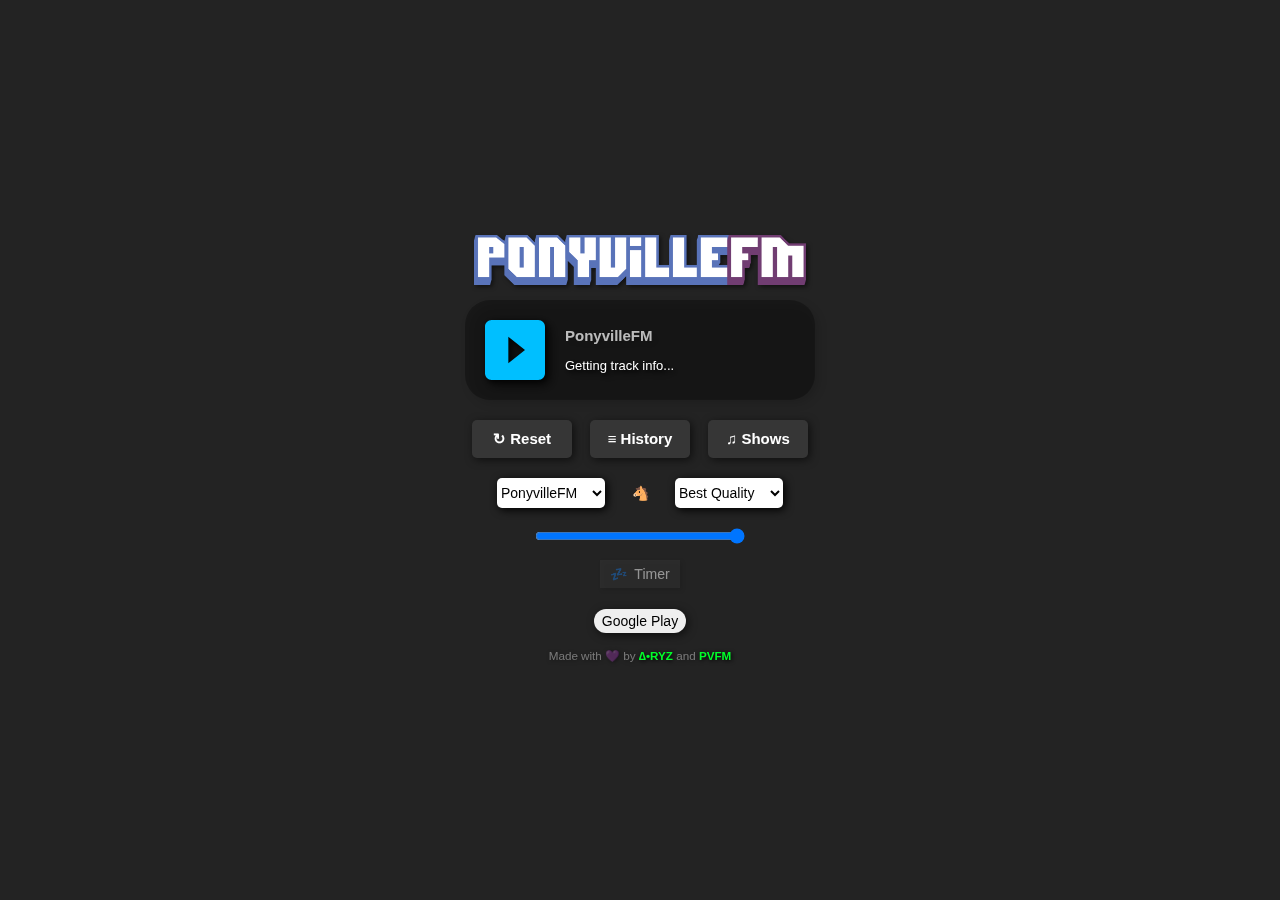
<file: index.html>
<head>
    <meta charset="UTF-8">
    <meta name="viewport" content="width=device-width, initial-scale=1.0, user-scalable=no">
    <title>PonyvilleFM</title>

    <!-- we use MUI for its modal -->
    <link href="./mui.min.css" rel="stylesheet" type="text/css" />
    <script src="./mui.min.js"></script>

    <link rel="stylesheet" href="styles.css">
    <link rel="manifest" href="/manifest.json">
    <link rel="icon" href="./favicon.ico">

    <link rel="preload" as="image" href="./pvfm1_small.png">
    <link rel="preload" as="image" href="./pvfm2_small.png">
    <link rel="preload" as="image" href="./pvfm3_small.png">
    <link rel="preload" as="image" href="./lunaradio_small.png">

    <!-- Theme colors  -->
    <meta name="apple-mobile-web-app-status-bar-style" content="#232323">
    <meta name="theme-color" content="#232323" />

    <script>
        if ('serviceWorker' in navigator) {
            window.addEventListener('load', () => {
                navigator.serviceWorker.register('/service-worker.js').then((registration) => {
                    console.log('Service Worker registered with scope:', registration.scope);
                }).catch((error) => {
                    console.error('Service Worker registration failed:', error);
                });
            });
        }
    </script>

    <!-- Prevent caching -->
    <meta http-equiv="Cache-Control" content="no-cache, no-store, must-revalidate">
    <meta http-equiv="Pragma" content="no-cache">
    <meta http-equiv="Expires" content="0">

    <!-- Open Graph meta tags -->
    <meta property="og:title" content="PVFM Web Player">
    <meta property="og:description" content="PonyvilleFM Mobile-Friendly Web Player
        
Installable as a PWA and from Google Play">
    <meta property="og:image" content="https://pvfm.deltaryz.com/transparent_icon.png">
    <meta property="og:url" content="https://pvfm.deltaryz.com/">
    <meta property="og:type" content="website">

    <!-- Twitter Card meta tags -->
    <meta name="twitter:title" content="PVFM Web Player">
    <meta name="twitter:description">
    <meta property="og:description" content="PonyvilleFM Mobile-Friendly Web Player
        
Installable as a PWA and from Google Play">
    <meta name="twitter:image" content="https://pvfm.deltaryz.com/transparent_icon.png">
    <meta name="twitter:url" content="https://pvfm.deltaryz.com/">

</head>

<body>

    <div class="outer">
        <div class="middle">
            <div class="inner">

                <a href="https://ponyvillefm.com/" target="_blank" rel="noopener">
                    <img src="./pvfmlogo.png" style=" max-height:50px;" />
                </a>

                <!-- Metadata -->

                <div id="container" style="display: flex; align-items: center; gap: 10px;">
                    <!-- Play/pause -->
                    <button id="playPauseButton" style="border: none; background: transparent; padding: 0;">
                        <img id="playPauseIcon" src="play.svg" alt="Play Icon" style="width: 80px; height: 80px;">
                    </button>

                    <!-- Text section for artist and title -->
                    <div id="text" style="display: flex; flex-direction: column; width:100%; text-align: left;;">
                        <div id="artist"
                            style="font-weight: bolder; color:rgba(255, 255, 255, 0.713); padding-bottom:10px; font-size:15px;">
                            PonyvilleFM
                        </div>
                        <div id="title" style="filter:drop-shadow(2px 2px 2px black); font-size:13px;">
                            Getting track info...
                        </div>
                    </div>
                </div>

                <br />

                <!-- Reset -->
                <button id="resetButton">↻ Reset</button>

                <!-- Song History -->
                <button id="historyButton">≡ History</button>

                <!-- Schedule modal -->
                <button id="scheduleButton">♫ Shows</button>

                <!-- We insert GUI elements in here from the JS  -->
                <div id="stationSelector"></div>

                <br />

                <!-- Volume slider  -->
                <input title="Volume Control" type="range" id="volumeControl" class="slider" min="0" max="100"
                    value="100" />

                <br />

                <!-- This will get replaced AND MOVED in the js -->
                <div id="listeners">
                    🐴
                </div>

                <button id="sleepTimer">
                    💤 Timer
                </button>

                <br />

                <!-- The 'hidden' property is removed when we receive metadata -->
                <div id="eventDisplay" class="eventDisplay" hidden>
                    <div id="eventStatus" class="eventStatus">Next event:</div>
                    <div id="eventName" class="eventName">
                        <b id="eventTitle">PLACEHOLDER</b> <br />
                        <i class="eventPresentedBy">presented by</i>
                        <i>PLACEHOLDER</i>
                    </div>
                    <div id="timeUntilEvent" class="timeUntilEvent" hidden>69 hours 69 minutes</div>
                </div>
            </div>

            <!-- PWA button -->
            <button id="installPWA" hidden class="bottomButton">Install
                PWA</button>

            <!-- Google Play button -->
            <button id="googlePlayButton" hidden class="bottomButton">Google Play</button>

            <div id="credits">
                Made with 💜 by <a href="https://deltaryz.com" target="_blank" rel="noopener">∆•RYZ</a> and <a
                    href="https://ponyvillefm.com" target="_blank" rel="noopener">PVFM</a>
            </div>

        </div>
    </div>
    </div>

    <script src="app.js"></script>
</body>
</file>
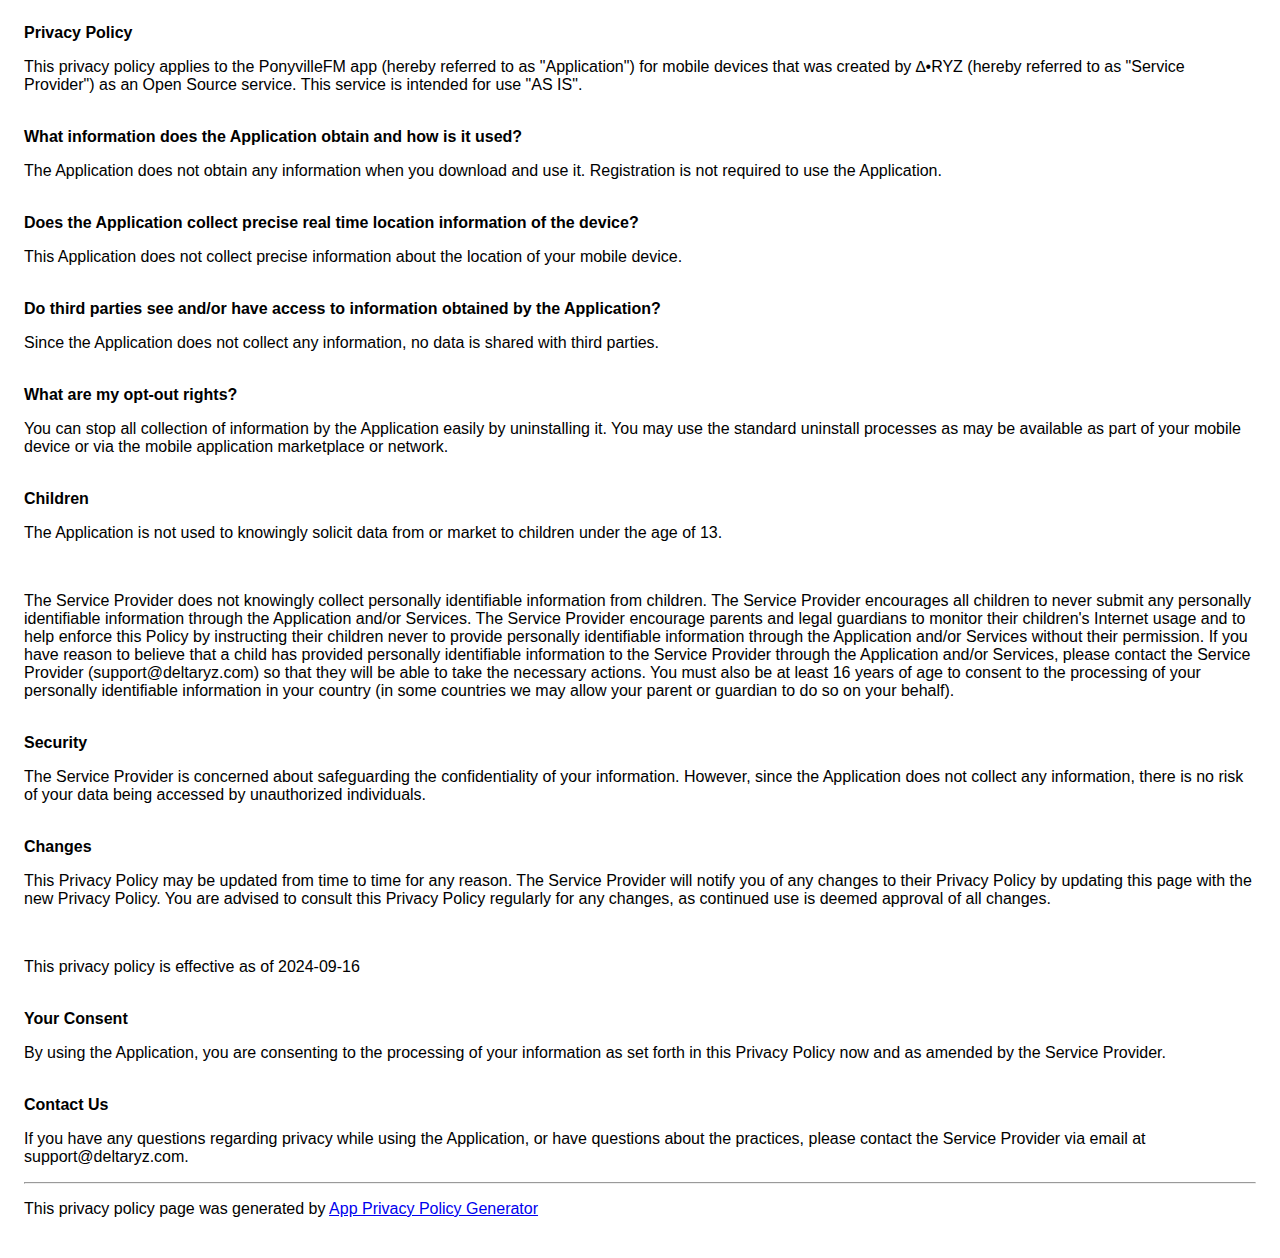
<file: privacy.html>
<!DOCTYPE html>
<html>

<head>
    <meta charset='utf-8'>
    <meta name='viewport' content='width=device-width'>
    <title>Privacy Policy</title>
    <style>
        body {
            font-family: 'Helvetica Neue', Helvetica, Arial, sans-serif;
            padding: 1em;
        }
    </style>
</head>

<body>
    <strong>Privacy Policy</strong>
    <p>This privacy policy applies to the PonyvilleFM app (hereby referred to as "Application") for mobile devices that
        was created by ∆•RYZ (hereby referred to as "Service Provider") as an Open Source service. This service is
        intended for use "AS IS".</p><br><strong>What information does the Application obtain and how is it
        used?</strong>
    <p>The Application does not obtain any information when you download and use it. Registration is not required to use
        the Application.</p><br><strong>Does the Application collect precise real time location information of the
        device?</strong>
    <p>This Application does not collect precise information about the location of your mobile device.</p><br><strong>Do
        third parties see and/or have access to information obtained by the Application?</strong>
    <p>Since the Application does not collect any information, no data is shared with third parties.</p><br><strong>What
        are my opt-out rights?</strong>
    <p>You can stop all collection of information by the Application easily by uninstalling it. You may use the standard
        uninstall processes as may be available as part of your mobile device or via the mobile application marketplace
        or network.</p><br><strong>Children</strong>
    <p>The Application is not used to knowingly solicit data from or market to children under the age of 13.</p><br>
    <p>The Service Provider does not knowingly collect personally
        identifiable information from children. The Service Provider
        encourages all children to never submit any personally
        identifiable information through the Application and/or Services.
        The Service Provider encourage parents and legal guardians to monitor
        their children's Internet usage and to help enforce this Policy by instructing
        their children never to provide personally identifiable information through the Application and/or Services
        without their permission. If you have reason to believe that a child
        has provided personally identifiable information to the Service Provider through the Application and/or
        Services,
        please contact the Service Provider (support@deltaryz.com) so that they will be able to take the necessary
        actions.
        You must also be at least 16 years of age to consent to the processing
        of your personally identifiable information in your country (in some countries we may allow your parent
        or guardian to do so on your behalf).</p><br><strong>Security</strong>
    <p>The Service Provider is concerned about safeguarding the confidentiality of your information. However, since the
        Application does not collect any information, there is no risk of your data being accessed by unauthorized
        individuals.</p><br><strong>Changes</strong>
    <p>This Privacy Policy may be updated from time to time for any reason. The Service Provider will notify you of any
        changes to their Privacy Policy by updating this page with the new Privacy Policy. You are advised to consult
        this Privacy Policy regularly for any changes, as continued use is deemed approval of all changes.</p><br>
    <p>This privacy policy is effective as of 2024-09-16</p><br><strong>Your Consent</strong>
    <p>By using the Application, you are consenting to the processing of your information as set forth in this Privacy
        Policy now and as amended by the Service Provider.</p><br><strong>Contact Us</strong>
    <p>If you have any questions regarding privacy while using the Application, or have questions about the practices,
        please contact the Service Provider via email at support@deltaryz.com.</p>
    <hr>
    <p>This privacy policy page was generated by <a href="https://app-privacy-policy-generator.nisrulz.com/"
            target="_blank" rel="noopener noreferrer">App Privacy Policy Generator</a></p>
</body>

</html>
</file>
<file: mui.min.css>
/*! normalize.css v8.0.0 | MIT License | github.com/necolas/normalize.css */html{line-height:1.15;-webkit-text-size-adjust:100%}body{margin:0}h1{font-size:2em;margin:.67em 0}hr{-webkit-box-sizing:content-box;box-sizing:content-box;height:0;overflow:visible}pre{font-family:monospace,monospace;font-size:1em}a{background-color:transparent}abbr[title]{border-bottom:none;text-decoration:underline;-webkit-text-decoration:underline dotted;text-decoration:underline dotted}b,strong{font-weight:bolder}code,kbd,samp{font-family:monospace,monospace;font-size:1em}small{font-size:80%}sub,sup{font-size:75%;line-height:0;position:relative;vertical-align:baseline}sub{bottom:-.25em}sup{top:-.5em}img{border-style:none}button,input,optgroup,select,textarea{font-family:inherit;font-size:100%;line-height:1.15;margin:0}button,input{overflow:visible}button,select{text-transform:none}[type=button],[type=reset],[type=submit],button{-webkit-appearance:button}[type=button]::-moz-focus-inner,[type=reset]::-moz-focus-inner,[type=submit]::-moz-focus-inner,button::-moz-focus-inner{border-style:none;padding:0}[type=button]:-moz-focusring,[type=reset]:-moz-focusring,[type=submit]:-moz-focusring,button:-moz-focusring{outline:1px dotted ButtonText}fieldset{padding:.35em .75em .625em}legend{-webkit-box-sizing:border-box;box-sizing:border-box;color:inherit;display:table;max-width:100%;padding:0;white-space:normal}progress{vertical-align:baseline}textarea{overflow:auto}[type=checkbox],[type=radio]{-webkit-box-sizing:border-box;box-sizing:border-box;padding:0}[type=number]::-webkit-inner-spin-button,[type=number]::-webkit-outer-spin-button{height:auto}[type=search]{-webkit-appearance:textfield;outline-offset:-2px}[type=search]::-webkit-search-decoration{-webkit-appearance:none}::-webkit-file-upload-button{-webkit-appearance:button;font:inherit}details{display:block}summary{display:list-item}template{display:none}[hidden]{display:none}html{-webkit-tap-highlight-color:transparent}body{font-family:Arial,Verdana,Tahoma;font-size:14px;font-weight:400;line-height:1.429;color:rgba(0,0,0,.87);background-color:#FFF}a{color:#2196F3;text-decoration:none}a:focus,a:hover{text-decoration:underline}a:focus{outline:thin dotted;outline:5px auto -webkit-focus-ring-color;outline-offset:-2px}p{margin:0 0 10px}ol,ul{margin-top:0;margin-bottom:10px}hr{margin-top:20px;margin-bottom:20px;border:0;height:1px;background-color:rgba(0,0,0,.12)}strong{font-weight:700}abbr[title]{cursor:help;-webkit-text-decoration-color:#2196F3;text-decoration-color:#2196F3}h1,h2,h3{margin-top:20px;margin-bottom:10px}h4,h5,h6{margin-top:10px;margin-bottom:10px}.mui--appbar-height{height:56px}.mui--appbar-min-height,.mui-appbar{min-height:56px}.mui--appbar-line-height{line-height:56px}.mui--appbar-top{top:56px}@media (orientation:landscape) and (max-height:480px){.mui--appbar-height{height:48px}.mui--appbar-min-height,.mui-appbar{min-height:48px}.mui--appbar-line-height{line-height:48px}.mui--appbar-top{top:48px}}@media (min-width:480px){.mui--appbar-height{height:64px}.mui--appbar-min-height,.mui-appbar{min-height:64px}.mui--appbar-line-height{line-height:64px}.mui--appbar-top{top:64px}}.mui-appbar{background-color:#2196F3;color:#FFF}.mui-btn{font-weight:500;font-size:14px;line-height:18px;text-transform:uppercase;color:rgba(0,0,0,.87);background-color:#FFF;-webkit-transition:all .2s ease-in-out;transition:all .2s ease-in-out;display:inline-block;height:36px;padding:0 26px;margin:6px 0;border:none;border-radius:2px;cursor:pointer;-ms-touch-action:manipulation;touch-action:manipulation;background-image:none;text-align:center;line-height:36px;vertical-align:middle;white-space:nowrap;-webkit-user-select:none;-moz-user-select:none;-ms-user-select:none;user-select:none;font-size:14px;font-family:inherit;letter-spacing:.03em;position:relative;overflow:hidden}.mui-btn:active,.mui-btn:focus,.mui-btn:hover{color:rgba(0,0,0,.87);background-color:#fff}.mui-btn[disabled]:active,.mui-btn[disabled]:focus,.mui-btn[disabled]:hover{color:rgba(0,0,0,.87);background-color:#FFF}.mui-btn.mui-btn--flat{color:rgba(0,0,0,.87);background-color:transparent}.mui-btn.mui-btn--flat:active,.mui-btn.mui-btn--flat:focus,.mui-btn.mui-btn--flat:hover{color:rgba(0,0,0,.87);background-color:#f2f2f2}.mui-btn.mui-btn--flat[disabled]:active,.mui-btn.mui-btn--flat[disabled]:focus,.mui-btn.mui-btn--flat[disabled]:hover{color:rgba(0,0,0,.87);background-color:transparent}.mui-btn:active,.mui-btn:focus,.mui-btn:hover{outline:0;text-decoration:none;color:rgba(0,0,0,.87)}.mui-btn:focus,.mui-btn:hover{-webkit-box-shadow:0 0 2px rgba(0,0,0,.12),0 2px 2px rgba(0,0,0,.2);box-shadow:0 0 2px rgba(0,0,0,.12),0 2px 2px rgba(0,0,0,.2)}@media all and (-ms-high-contrast:none),(-ms-high-contrast:active){.mui-btn:focus,.mui-btn:hover{-webkit-box-shadow:0 -1px 2px rgba(0,0,0,.12),-1px 0 2px rgba(0,0,0,.12),0 0 2px rgba(0,0,0,.12),0 2px 2px rgba(0,0,0,.2);box-shadow:0 -1px 2px rgba(0,0,0,.12),-1px 0 2px rgba(0,0,0,.12),0 0 2px rgba(0,0,0,.12),0 2px 2px rgba(0,0,0,.2)}}@supports (-ms-ime-align:auto){.mui-btn:focus,.mui-btn:hover{-webkit-box-shadow:0 -1px 2px rgba(0,0,0,.12),-1px 0 2px rgba(0,0,0,.12),0 0 2px rgba(0,0,0,.12),0 2px 2px rgba(0,0,0,.2);box-shadow:0 -1px 2px rgba(0,0,0,.12),-1px 0 2px rgba(0,0,0,.12),0 0 2px rgba(0,0,0,.12),0 2px 2px rgba(0,0,0,.2)}}.mui-btn:active:hover{-webkit-box-shadow:0 0 4px rgba(0,0,0,.12),1px 3px 4px rgba(0,0,0,.2);box-shadow:0 0 4px rgba(0,0,0,.12),1px 3px 4px rgba(0,0,0,.2)}@media all and (-ms-high-contrast:none),(-ms-high-contrast:active){.mui-btn:active:hover{-webkit-box-shadow:0 -1px 2px rgba(0,0,0,.12),-1px 0 2px rgba(0,0,0,.12),0 0 4px rgba(0,0,0,.12),1px 3px 4px rgba(0,0,0,.2);box-shadow:0 -1px 2px rgba(0,0,0,.12),-1px 0 2px rgba(0,0,0,.12),0 0 4px rgba(0,0,0,.12),1px 3px 4px rgba(0,0,0,.2)}}@supports (-ms-ime-align:auto){.mui-btn:active:hover{-webkit-box-shadow:0 -1px 2px rgba(0,0,0,.12),-1px 0 2px rgba(0,0,0,.12),0 0 4px rgba(0,0,0,.12),1px 3px 4px rgba(0,0,0,.2);box-shadow:0 -1px 2px rgba(0,0,0,.12),-1px 0 2px rgba(0,0,0,.12),0 0 4px rgba(0,0,0,.12),1px 3px 4px rgba(0,0,0,.2)}}.mui-btn.mui--is-disabled,.mui-btn:disabled{cursor:not-allowed;pointer-events:none;opacity:.6;-webkit-box-shadow:none;box-shadow:none}.mui-btn+.mui-btn{margin-left:8px}.mui-btn--flat{background-color:transparent}.mui-btn--flat:active,.mui-btn--flat:active:hover,.mui-btn--flat:focus,.mui-btn--flat:hover{-webkit-box-shadow:none;box-shadow:none;background-color:#f2f2f2}.mui-btn--fab,.mui-btn--raised{-webkit-box-shadow:0 0 2px rgba(0,0,0,.12),0 2px 2px rgba(0,0,0,.2);box-shadow:0 0 2px rgba(0,0,0,.12),0 2px 2px rgba(0,0,0,.2)}@media all and (-ms-high-contrast:none),(-ms-high-contrast:active){.mui-btn--fab,.mui-btn--raised{-webkit-box-shadow:0 -1px 2px rgba(0,0,0,.12),-1px 0 2px rgba(0,0,0,.12),0 0 2px rgba(0,0,0,.12),0 2px 2px rgba(0,0,0,.2);box-shadow:0 -1px 2px rgba(0,0,0,.12),-1px 0 2px rgba(0,0,0,.12),0 0 2px rgba(0,0,0,.12),0 2px 2px rgba(0,0,0,.2)}}@supports (-ms-ime-align:auto){.mui-btn--fab,.mui-btn--raised{-webkit-box-shadow:0 -1px 2px rgba(0,0,0,.12),-1px 0 2px rgba(0,0,0,.12),0 0 2px rgba(0,0,0,.12),0 2px 2px rgba(0,0,0,.2);box-shadow:0 -1px 2px rgba(0,0,0,.12),-1px 0 2px rgba(0,0,0,.12),0 0 2px rgba(0,0,0,.12),0 2px 2px rgba(0,0,0,.2)}}.mui-btn--fab:active,.mui-btn--raised:active{-webkit-box-shadow:0 0 4px rgba(0,0,0,.12),1px 3px 4px rgba(0,0,0,.2);box-shadow:0 0 4px rgba(0,0,0,.12),1px 3px 4px rgba(0,0,0,.2)}@media all and (-ms-high-contrast:none),(-ms-high-contrast:active){.mui-btn--fab:active,.mui-btn--raised:active{-webkit-box-shadow:0 -1px 2px rgba(0,0,0,.12),-1px 0 2px rgba(0,0,0,.12),0 0 4px rgba(0,0,0,.12),1px 3px 4px rgba(0,0,0,.2);box-shadow:0 -1px 2px rgba(0,0,0,.12),-1px 0 2px rgba(0,0,0,.12),0 0 4px rgba(0,0,0,.12),1px 3px 4px rgba(0,0,0,.2)}}@supports (-ms-ime-align:auto){.mui-btn--fab:active,.mui-btn--raised:active{-webkit-box-shadow:0 -1px 2px rgba(0,0,0,.12),-1px 0 2px rgba(0,0,0,.12),0 0 4px rgba(0,0,0,.12),1px 3px 4px rgba(0,0,0,.2);box-shadow:0 -1px 2px rgba(0,0,0,.12),-1px 0 2px rgba(0,0,0,.12),0 0 4px rgba(0,0,0,.12),1px 3px 4px rgba(0,0,0,.2)}}.mui-btn--fab{position:relative;padding:0;width:55px;height:55px;line-height:55px;border-radius:50%;z-index:1}.mui-btn--primary{color:#FFF;background-color:#2196F3}.mui-btn--primary:active,.mui-btn--primary:focus,.mui-btn--primary:hover{color:#FFF;background-color:#39a1f4}.mui-btn--primary[disabled]:active,.mui-btn--primary[disabled]:focus,.mui-btn--primary[disabled]:hover{color:#FFF;background-color:#2196F3}.mui-btn--primary.mui-btn--flat{color:#2196F3;background-color:transparent}.mui-btn--primary.mui-btn--flat:active,.mui-btn--primary.mui-btn--flat:focus,.mui-btn--primary.mui-btn--flat:hover{color:#2196F3;background-color:#f2f2f2}.mui-btn--primary.mui-btn--flat[disabled]:active,.mui-btn--primary.mui-btn--flat[disabled]:focus,.mui-btn--primary.mui-btn--flat[disabled]:hover{color:#2196F3;background-color:transparent}.mui-btn--dark{color:#FFF;background-color:#424242}.mui-btn--dark:active,.mui-btn--dark:focus,.mui-btn--dark:hover{color:#FFF;background-color:#4f4f4f}.mui-btn--dark[disabled]:active,.mui-btn--dark[disabled]:focus,.mui-btn--dark[disabled]:hover{color:#FFF;background-color:#424242}.mui-btn--dark.mui-btn--flat{color:#424242;background-color:transparent}.mui-btn--dark.mui-btn--flat:active,.mui-btn--dark.mui-btn--flat:focus,.mui-btn--dark.mui-btn--flat:hover{color:#424242;background-color:#f2f2f2}.mui-btn--dark.mui-btn--flat[disabled]:active,.mui-btn--dark.mui-btn--flat[disabled]:focus,.mui-btn--dark.mui-btn--flat[disabled]:hover{color:#424242;background-color:transparent}.mui-btn--danger{color:#FFF;background-color:#F44336}.mui-btn--danger:active,.mui-btn--danger:focus,.mui-btn--danger:hover{color:#FFF;background-color:#f55a4e}.mui-btn--danger[disabled]:active,.mui-btn--danger[disabled]:focus,.mui-btn--danger[disabled]:hover{color:#FFF;background-color:#F44336}.mui-btn--danger.mui-btn--flat{color:#F44336;background-color:transparent}.mui-btn--danger.mui-btn--flat:active,.mui-btn--danger.mui-btn--flat:focus,.mui-btn--danger.mui-btn--flat:hover{color:#F44336;background-color:#f2f2f2}.mui-btn--danger.mui-btn--flat[disabled]:active,.mui-btn--danger.mui-btn--flat[disabled]:focus,.mui-btn--danger.mui-btn--flat[disabled]:hover{color:#F44336;background-color:transparent}.mui-btn--accent{color:#FFF;background-color:#FF4081}.mui-btn--accent:active,.mui-btn--accent:focus,.mui-btn--accent:hover{color:#FFF;background-color:#ff5a92}.mui-btn--accent[disabled]:active,.mui-btn--accent[disabled]:focus,.mui-btn--accent[disabled]:hover{color:#FFF;background-color:#FF4081}.mui-btn--accent.mui-btn--flat{color:#FF4081;background-color:transparent}.mui-btn--accent.mui-btn--flat:active,.mui-btn--accent.mui-btn--flat:focus,.mui-btn--accent.mui-btn--flat:hover{color:#FF4081;background-color:#f2f2f2}.mui-btn--accent.mui-btn--flat[disabled]:active,.mui-btn--accent.mui-btn--flat[disabled]:focus,.mui-btn--accent.mui-btn--flat[disabled]:hover{color:#FF4081;background-color:transparent}.mui-btn--small{height:30.6px;line-height:30.6px;padding:0 16px;font-size:13px}.mui-btn--large{height:54px;line-height:54px;padding:0 26px;font-size:14px}.mui-btn--fab.mui-btn--small{width:44px;height:44px;line-height:44px}.mui-btn--fab.mui-btn--large{width:75px;height:75px;line-height:75px}.mui-checkbox,.mui-radio{position:relative;display:block;margin-top:10px;margin-bottom:10px}.mui-checkbox>label,.mui-radio>label{min-height:20px;padding-left:20px;margin-bottom:0;font-weight:400;cursor:pointer}.mui-checkbox input:disabled,.mui-radio input:disabled{cursor:not-allowed}.mui-checkbox input:focus,.mui-radio input:focus{outline:thin dotted;outline:5px auto -webkit-focus-ring-color;outline-offset:-2px}.mui-checkbox--inline>label>input[type=checkbox],.mui-checkbox>label>input[type=checkbox],.mui-radio--inline>label>input[type=radio],.mui-radio>label>input[type=radio]{position:absolute;margin-left:-20px;margin-top:4px}.mui-checkbox+.mui-checkbox,.mui-radio+.mui-radio{margin-top:-5px}.mui-checkbox--inline,.mui-radio--inline{display:inline-block;padding-left:20px;margin-bottom:0;vertical-align:middle;font-weight:400;cursor:pointer}.mui-checkbox--inline>input[type=checkbox],.mui-checkbox--inline>input[type=radio],.mui-checkbox--inline>label>input[type=checkbox],.mui-checkbox--inline>label>input[type=radio],.mui-radio--inline>input[type=checkbox],.mui-radio--inline>input[type=radio],.mui-radio--inline>label>input[type=checkbox],.mui-radio--inline>label>input[type=radio]{margin:4px 0 0;line-height:normal}.mui-checkbox--inline+.mui-checkbox--inline,.mui-radio--inline+.mui-radio--inline{margin-top:0;margin-left:10px}.mui-container{-webkit-box-sizing:border-box;box-sizing:border-box;margin-right:auto;margin-left:auto;padding-left:15px;padding-right:15px}.mui-container:after,.mui-container:before{content:" ";display:table}.mui-container:after{clear:both}@media (min-width:544px){.mui-container{max-width:570px}}@media (min-width:768px){.mui-container{max-width:740px}}@media (min-width:992px){.mui-container{max-width:960px}}@media (min-width:1200px){.mui-container{max-width:1170px}}.mui-container-fluid{-webkit-box-sizing:border-box;box-sizing:border-box;margin-right:auto;margin-left:auto;padding-left:15px;padding-right:15px}.mui-container-fluid:after,.mui-container-fluid:before{content:" ";display:table}.mui-container-fluid:after{clear:both}.mui-divider{display:block;height:1px;background-color:rgba(0,0,0,.12)}.mui--divider-top{border-top:1px solid rgba(0,0,0,.12)}.mui--divider-bottom{border-bottom:1px solid rgba(0,0,0,.12)}.mui--divider-left{border-left:1px solid rgba(0,0,0,.12)}.mui--divider-right{border-right:1px solid rgba(0,0,0,.12)}.mui-dropdown{display:inline-block;position:relative}[data-mui-toggle=dropdown]{outline:0}.mui-dropdown__menu{position:absolute;display:none;min-width:160px;padding:5px 0;margin:2px 0 0;list-style:none;font-size:14px;text-align:left;background-color:#FFF;border-radius:2px;z-index:1;background-clip:padding-box}@media all and (-ms-high-contrast:none),(-ms-high-contrast:active){.mui-dropdown__menu{border-top:1px solid rgba(0,0,0,.12);border-left:1px solid rgba(0,0,0,.12)}}@supports (-ms-ime-align:auto){.mui-dropdown__menu{border-top:1px solid rgba(0,0,0,.12);border-left:1px solid rgba(0,0,0,.12)}}.mui-dropdown__menu.mui--is-open{display:block}.mui-dropdown__menu>li>a{display:block;padding:3px 20px;clear:both;font-weight:400;line-height:1.429;color:rgba(0,0,0,.87);text-decoration:none;white-space:nowrap}.mui-dropdown__menu>li>a:focus,.mui-dropdown__menu>li>a:hover{text-decoration:none;color:rgba(0,0,0,.87);background-color:#EEE}.mui-dropdown__menu>.mui--is-disabled>a,.mui-dropdown__menu>.mui--is-disabled>a:focus,.mui-dropdown__menu>.mui--is-disabled>a:hover{color:#EEE}.mui-dropdown__menu>.mui--is-disabled>a:focus,.mui-dropdown__menu>.mui--is-disabled>a:hover{text-decoration:none;background-color:transparent;background-image:none;cursor:not-allowed}.mui-dropdown__menu--right{left:auto;right:0}.mui-dropdown--up>.mui-dropdown__menu{margin:0 0 2px}.mui-dropdown--right>.mui-dropdown__menu{margin:0 0 0 2px}.mui-dropdown--left>.mui-dropdown__menu{margin:0 2px 0 0}.mui-form legend{display:block;width:100%;padding:0;margin-bottom:10px;font-size:21px;color:rgba(0,0,0,.87);line-height:inherit;border:0}.mui-form fieldset{border:0;padding:0;margin:0 0 20px 0}@media (min-width:544px){.mui-form--inline .mui-textfield{display:inline-block;vertical-align:bottom;margin-bottom:0}.mui-form--inline .mui-checkbox,.mui-form--inline .mui-radio{display:inline-block;margin-top:0;margin-bottom:0;vertical-align:middle}.mui-form--inline .mui-checkbox>label,.mui-form--inline .mui-radio>label{padding-left:0}.mui-form--inline .mui-checkbox>label>input[type=checkbox],.mui-form--inline .mui-radio>label>input[type=radio]{position:relative;margin-left:0}.mui-form--inline .mui-select{display:inline-block;vertical-align:bottom;margin-bottom:0}.mui-form--inline .mui-btn{margin-bottom:0;margin-top:0;vertical-align:bottom}}.mui-row{margin-left:-15px;margin-right:-15px}.mui-row:after,.mui-row:before{content:" ";display:table}.mui-row:after{clear:both}.mui-col-lg-1,.mui-col-lg-10,.mui-col-lg-11,.mui-col-lg-12,.mui-col-lg-2,.mui-col-lg-3,.mui-col-lg-4,.mui-col-lg-5,.mui-col-lg-6,.mui-col-lg-7,.mui-col-lg-8,.mui-col-lg-9,.mui-col-md-1,.mui-col-md-10,.mui-col-md-11,.mui-col-md-12,.mui-col-md-2,.mui-col-md-3,.mui-col-md-4,.mui-col-md-5,.mui-col-md-6,.mui-col-md-7,.mui-col-md-8,.mui-col-md-9,.mui-col-sm-1,.mui-col-sm-10,.mui-col-sm-11,.mui-col-sm-12,.mui-col-sm-2,.mui-col-sm-3,.mui-col-sm-4,.mui-col-sm-5,.mui-col-sm-6,.mui-col-sm-7,.mui-col-sm-8,.mui-col-sm-9,.mui-col-xs-1,.mui-col-xs-10,.mui-col-xs-11,.mui-col-xs-12,.mui-col-xs-2,.mui-col-xs-3,.mui-col-xs-4,.mui-col-xs-5,.mui-col-xs-6,.mui-col-xs-7,.mui-col-xs-8,.mui-col-xs-9{-webkit-box-sizing:border-box;box-sizing:border-box;min-height:1px;padding-left:15px;padding-right:15px}.mui-col-xs-1,.mui-col-xs-10,.mui-col-xs-11,.mui-col-xs-12,.mui-col-xs-2,.mui-col-xs-3,.mui-col-xs-4,.mui-col-xs-5,.mui-col-xs-6,.mui-col-xs-7,.mui-col-xs-8,.mui-col-xs-9{float:left}.mui-col-xs-1{width:8.3333333333%}.mui-col-xs-2{width:16.6666666667%}.mui-col-xs-3{width:25%}.mui-col-xs-4{width:33.3333333333%}.mui-col-xs-5{width:41.6666666667%}.mui-col-xs-6{width:50%}.mui-col-xs-7{width:58.3333333333%}.mui-col-xs-8{width:66.6666666667%}.mui-col-xs-9{width:75%}.mui-col-xs-10{width:83.3333333333%}.mui-col-xs-11{width:91.6666666667%}.mui-col-xs-12{width:100%}.mui-col-xs-offset-0{margin-left:0}.mui-col-xs-offset-1{margin-left:8.3333333333%}.mui-col-xs-offset-2{margin-left:16.6666666667%}.mui-col-xs-offset-3{margin-left:25%}.mui-col-xs-offset-4{margin-left:33.3333333333%}.mui-col-xs-offset-5{margin-left:41.6666666667%}.mui-col-xs-offset-6{margin-left:50%}.mui-col-xs-offset-7{margin-left:58.3333333333%}.mui-col-xs-offset-8{margin-left:66.6666666667%}.mui-col-xs-offset-9{margin-left:75%}.mui-col-xs-offset-10{margin-left:83.3333333333%}.mui-col-xs-offset-11{margin-left:91.6666666667%}.mui-col-xs-offset-12{margin-left:100%}@media (min-width:544px){.mui-col-sm-1,.mui-col-sm-10,.mui-col-sm-11,.mui-col-sm-12,.mui-col-sm-2,.mui-col-sm-3,.mui-col-sm-4,.mui-col-sm-5,.mui-col-sm-6,.mui-col-sm-7,.mui-col-sm-8,.mui-col-sm-9{float:left}.mui-col-sm-1{width:8.3333333333%}.mui-col-sm-2{width:16.6666666667%}.mui-col-sm-3{width:25%}.mui-col-sm-4{width:33.3333333333%}.mui-col-sm-5{width:41.6666666667%}.mui-col-sm-6{width:50%}.mui-col-sm-7{width:58.3333333333%}.mui-col-sm-8{width:66.6666666667%}.mui-col-sm-9{width:75%}.mui-col-sm-10{width:83.3333333333%}.mui-col-sm-11{width:91.6666666667%}.mui-col-sm-12{width:100%}.mui-col-sm-offset-0{margin-left:0}.mui-col-sm-offset-1{margin-left:8.3333333333%}.mui-col-sm-offset-2{margin-left:16.6666666667%}.mui-col-sm-offset-3{margin-left:25%}.mui-col-sm-offset-4{margin-left:33.3333333333%}.mui-col-sm-offset-5{margin-left:41.6666666667%}.mui-col-sm-offset-6{margin-left:50%}.mui-col-sm-offset-7{margin-left:58.3333333333%}.mui-col-sm-offset-8{margin-left:66.6666666667%}.mui-col-sm-offset-9{margin-left:75%}.mui-col-sm-offset-10{margin-left:83.3333333333%}.mui-col-sm-offset-11{margin-left:91.6666666667%}.mui-col-sm-offset-12{margin-left:100%}}@media (min-width:768px){.mui-col-md-1,.mui-col-md-10,.mui-col-md-11,.mui-col-md-12,.mui-col-md-2,.mui-col-md-3,.mui-col-md-4,.mui-col-md-5,.mui-col-md-6,.mui-col-md-7,.mui-col-md-8,.mui-col-md-9{float:left}.mui-col-md-1{width:8.3333333333%}.mui-col-md-2{width:16.6666666667%}.mui-col-md-3{width:25%}.mui-col-md-4{width:33.3333333333%}.mui-col-md-5{width:41.6666666667%}.mui-col-md-6{width:50%}.mui-col-md-7{width:58.3333333333%}.mui-col-md-8{width:66.6666666667%}.mui-col-md-9{width:75%}.mui-col-md-10{width:83.3333333333%}.mui-col-md-11{width:91.6666666667%}.mui-col-md-12{width:100%}.mui-col-md-offset-0{margin-left:0}.mui-col-md-offset-1{margin-left:8.3333333333%}.mui-col-md-offset-2{margin-left:16.6666666667%}.mui-col-md-offset-3{margin-left:25%}.mui-col-md-offset-4{margin-left:33.3333333333%}.mui-col-md-offset-5{margin-left:41.6666666667%}.mui-col-md-offset-6{margin-left:50%}.mui-col-md-offset-7{margin-left:58.3333333333%}.mui-col-md-offset-8{margin-left:66.6666666667%}.mui-col-md-offset-9{margin-left:75%}.mui-col-md-offset-10{margin-left:83.3333333333%}.mui-col-md-offset-11{margin-left:91.6666666667%}.mui-col-md-offset-12{margin-left:100%}}@media (min-width:992px){.mui-col-lg-1,.mui-col-lg-10,.mui-col-lg-11,.mui-col-lg-12,.mui-col-lg-2,.mui-col-lg-3,.mui-col-lg-4,.mui-col-lg-5,.mui-col-lg-6,.mui-col-lg-7,.mui-col-lg-8,.mui-col-lg-9{float:left}.mui-col-lg-1{width:8.3333333333%}.mui-col-lg-2{width:16.6666666667%}.mui-col-lg-3{width:25%}.mui-col-lg-4{width:33.3333333333%}.mui-col-lg-5{width:41.6666666667%}.mui-col-lg-6{width:50%}.mui-col-lg-7{width:58.3333333333%}.mui-col-lg-8{width:66.6666666667%}.mui-col-lg-9{width:75%}.mui-col-lg-10{width:83.3333333333%}.mui-col-lg-11{width:91.6666666667%}.mui-col-lg-12{width:100%}.mui-col-lg-offset-0{margin-left:0}.mui-col-lg-offset-1{margin-left:8.3333333333%}.mui-col-lg-offset-2{margin-left:16.6666666667%}.mui-col-lg-offset-3{margin-left:25%}.mui-col-lg-offset-4{margin-left:33.3333333333%}.mui-col-lg-offset-5{margin-left:41.6666666667%}.mui-col-lg-offset-6{margin-left:50%}.mui-col-lg-offset-7{margin-left:58.3333333333%}.mui-col-lg-offset-8{margin-left:66.6666666667%}.mui-col-lg-offset-9{margin-left:75%}.mui-col-lg-offset-10{margin-left:83.3333333333%}.mui-col-lg-offset-11{margin-left:91.6666666667%}.mui-col-lg-offset-12{margin-left:100%}}@media (min-width:1200px){.mui-col-xl-1,.mui-col-xl-10,.mui-col-xl-11,.mui-col-xl-12,.mui-col-xl-2,.mui-col-xl-3,.mui-col-xl-4,.mui-col-xl-5,.mui-col-xl-6,.mui-col-xl-7,.mui-col-xl-8,.mui-col-xl-9{float:left}.mui-col-xl-1{width:8.3333333333%}.mui-col-xl-2{width:16.6666666667%}.mui-col-xl-3{width:25%}.mui-col-xl-4{width:33.3333333333%}.mui-col-xl-5{width:41.6666666667%}.mui-col-xl-6{width:50%}.mui-col-xl-7{width:58.3333333333%}.mui-col-xl-8{width:66.6666666667%}.mui-col-xl-9{width:75%}.mui-col-xl-10{width:83.3333333333%}.mui-col-xl-11{width:91.6666666667%}.mui-col-xl-12{width:100%}.mui-col-xl-offset-0{margin-left:0}.mui-col-xl-offset-1{margin-left:8.3333333333%}.mui-col-xl-offset-2{margin-left:16.6666666667%}.mui-col-xl-offset-3{margin-left:25%}.mui-col-xl-offset-4{margin-left:33.3333333333%}.mui-col-xl-offset-5{margin-left:41.6666666667%}.mui-col-xl-offset-6{margin-left:50%}.mui-col-xl-offset-7{margin-left:58.3333333333%}.mui-col-xl-offset-8{margin-left:66.6666666667%}.mui-col-xl-offset-9{margin-left:75%}.mui-col-xl-offset-10{margin-left:83.3333333333%}.mui-col-xl-offset-11{margin-left:91.6666666667%}.mui-col-xl-offset-12{margin-left:100%}}.mui-panel{padding:15px;margin-bottom:20px;border-radius:0;background-color:#FFF;-webkit-box-shadow:0 2px 2px 0 rgba(0,0,0,.16),0 0 2px 0 rgba(0,0,0,.12);box-shadow:0 2px 2px 0 rgba(0,0,0,.16),0 0 2px 0 rgba(0,0,0,.12)}.mui-panel:after,.mui-panel:before{content:" ";display:table}.mui-panel:after{clear:both}@media all and (-ms-high-contrast:none),(-ms-high-contrast:active){.mui-panel{-webkit-box-shadow:0 -1px 2px 0 rgba(0,0,0,.12),-1px 0 2px 0 rgba(0,0,0,.12),0 2px 2px 0 rgba(0,0,0,.16),0 0 2px 0 rgba(0,0,0,.12);box-shadow:0 -1px 2px 0 rgba(0,0,0,.12),-1px 0 2px 0 rgba(0,0,0,.12),0 2px 2px 0 rgba(0,0,0,.16),0 0 2px 0 rgba(0,0,0,.12)}}@supports (-ms-ime-align:auto){.mui-panel{-webkit-box-shadow:0 -1px 2px 0 rgba(0,0,0,.12),-1px 0 2px 0 rgba(0,0,0,.12),0 2px 2px 0 rgba(0,0,0,.16),0 0 2px 0 rgba(0,0,0,.12);box-shadow:0 -1px 2px 0 rgba(0,0,0,.12),-1px 0 2px 0 rgba(0,0,0,.12),0 2px 2px 0 rgba(0,0,0,.16),0 0 2px 0 rgba(0,0,0,.12)}}.mui-select{display:block;padding-top:15px;margin-bottom:20px;position:relative}.mui-select:focus{outline:0}.mui-select:focus>select{height:calc(32px + 1px);margin-bottom:-1px;border-color:#2196F3;border-width:2px}.mui-select>select{display:block;height:32px;width:100%;appearance:none;-webkit-appearance:none;-moz-appearance:none;outline:0;border:none;border-bottom:1px solid rgba(0,0,0,.26);border-radius:0;-webkit-box-shadow:none;box-shadow:none;background-color:transparent;background-image:url([data-uri]);background-repeat:no-repeat;background-position:right center;cursor:pointer;color:rgba(0,0,0,.87);font-size:16px;font-family:inherit;line-height:inherit;padding:0 25px 0 0}.mui-select>select::-ms-expand{display:none}.mui-select>select:focus{outline:0;height:calc(32px + 1px);margin-bottom:-1px;border-color:#2196F3;border-width:2px}.mui-select>select:disabled{color:rgba(0,0,0,.38);cursor:not-allowed;background-color:transparent;opacity:1}.mui-select>select:-moz-focusring{color:transparent;text-shadow:0 0 0 #000}.mui-select>select:focus::-ms-value{background:0 0;color:rgba(0,0,0,.87)}.mui-select>select.mui--text-placeholder{color:rgba(0,0,0,.26)}.mui-select>label{position:absolute;top:0;display:block;width:100%;color:rgba(0,0,0,.54);font-size:12px;font-weight:400;line-height:15px;overflow-x:hidden;text-overflow:ellipsis;white-space:nowrap}.mui-select:focus>label,.mui-select>select:focus~label{color:#2196F3}.mui-select__menu{position:absolute;z-index:2;min-width:100%;overflow-y:auto;padding:8px 0;-webkit-box-sizing:border-box;box-sizing:border-box;background-color:#FFF;font-size:16px}@media all and (-ms-high-contrast:none),(-ms-high-contrast:active){.mui-select__menu{border-left:1px solid rgba(0,0,0,.12);border-top:1px solid rgba(0,0,0,.12)}}@supports (-ms-ime-align:auto){.mui-select__menu{border-left:1px solid rgba(0,0,0,.12);border-top:1px solid rgba(0,0,0,.12)}}.mui-select__menu>div{padding:0 22px;height:42px;line-height:42px;cursor:pointer;white-space:nowrap}.mui-select__menu>div.mui--is-selected{background-color:#EEE}.mui-select__menu>div.mui--is-disabled{color:rgba(0,0,0,.38);cursor:not-allowed}.mui-select__menu>div:not(.mui-optgroup__label):not(.mui--is-disabled):hover{background-color:#E0E0E0}.mui-optgroup__option{text-indent:1em}.mui-optgroup__label{color:rgba(0,0,0,.54);font-size:.9em}.mui-table{width:100%;max-width:100%;margin-bottom:20px}.mui-table>tbody>tr>th,.mui-table>tfoot>tr>th,.mui-table>thead>tr>th{text-align:left}.mui-table>tbody>tr>td,.mui-table>tbody>tr>th,.mui-table>tfoot>tr>td,.mui-table>tfoot>tr>th,.mui-table>thead>tr>td,.mui-table>thead>tr>th{padding:10px;line-height:1.429}.mui-table>thead>tr>th{border-bottom:2px solid rgba(0,0,0,.12);font-weight:700}.mui-table>tbody+tbody{border-top:2px solid rgba(0,0,0,.12)}.mui-table.mui-table--bordered>tbody>tr>td{border-bottom:1px solid rgba(0,0,0,.12)}.mui-tabs__bar{list-style:none;padding-left:0;margin-bottom:0;background-color:transparent;white-space:nowrap;overflow-x:auto}.mui-tabs__bar>li{display:inline-block}.mui-tabs__bar>li>a{display:block;white-space:nowrap;text-transform:uppercase;font-weight:500;font-size:14px;color:rgba(0,0,0,.87);cursor:default;height:48px;line-height:48px;padding-left:24px;padding-right:24px;-webkit-user-select:none;-moz-user-select:none;-ms-user-select:none;user-select:none}.mui-tabs__bar>li>a:hover{text-decoration:none}.mui-tabs__bar>li.mui--is-active{border-bottom:2px solid #2196F3}.mui-tabs__bar>li.mui--is-active>a{color:#2196F3}.mui-tabs__bar.mui-tabs__bar--justified{display:table;width:100%;table-layout:fixed}.mui-tabs__bar.mui-tabs__bar--justified>li{display:table-cell}.mui-tabs__bar.mui-tabs__bar--justified>li>a{text-align:center;padding-left:0;padding-right:0}.mui-tabs__pane{display:none}.mui-tabs__pane.mui--is-active{display:block}.mui-textfield{display:block;padding-top:15px;margin-bottom:20px;position:relative}.mui-textfield>label{position:absolute;top:0;display:block;width:100%;color:rgba(0,0,0,.54);font-size:12px;font-weight:400;line-height:15px;overflow-x:hidden;text-overflow:ellipsis;white-space:nowrap}.mui-textfield>textarea{padding-top:5px}.mui-textfield>input:focus~label,.mui-textfield>textarea:focus~label{color:#2196F3}.mui-textfield--float-label>label{position:absolute;-webkit-transform:translate(0,15px);transform:translate(0,15px);font-size:16px;line-height:32px;color:rgba(0,0,0,.26);text-overflow:clip;cursor:text;pointer-events:none}.mui-textfield--float-label>input:-webkit-autofill~label,.mui-textfield--float-label>textarea:-webkit-autofill~label{-webkit-transform:translate(0,0);transform:translate(0,0);font-size:12px;line-height:15px;text-overflow:ellipsis}.mui-textfield--float-label>input:focus~label,.mui-textfield--float-label>textarea:focus~label{-webkit-transform:translate(0,0);transform:translate(0,0);font-size:12px;line-height:15px;text-overflow:ellipsis}.mui-textfield--float-label>input:not(:focus).mui--is-not-empty~label,.mui-textfield--float-label>input:not(:focus):not(:empty):not(.mui--is-empty):not(.mui--is-not-empty)~label,.mui-textfield--float-label>input:not(:focus)[value]:not([value=""]):not(.mui--is-empty):not(.mui--is-not-empty)~label,.mui-textfield--float-label>textarea:not(:focus).mui--is-not-empty~label,.mui-textfield--float-label>textarea:not(:focus):not(:empty):not(.mui--is-empty):not(.mui--is-not-empty)~label,.mui-textfield--float-label>textarea:not(:focus)[value]:not([value=""]):not(.mui--is-empty):not(.mui--is-not-empty)~label{color:rgba(0,0,0,.54);font-size:12px;line-height:15px;-webkit-transform:translate(0,0);transform:translate(0,0);text-overflow:ellipsis}.mui-textfield--wrap-label{display:table;width:100%;padding-top:0}.mui-textfield--wrap-label:not(.mui-textfield--float-label)>label{display:table-header-group;position:static;white-space:normal;overflow-x:visible}.mui-textfield>input,.mui-textfield>textarea{-webkit-box-sizing:border-box;box-sizing:border-box;display:block;background-color:transparent;color:rgba(0,0,0,.87);border:none;border-bottom:1px solid rgba(0,0,0,.26);outline:0;width:100%;padding:0;-webkit-box-shadow:none;box-shadow:none;border-radius:0;font-size:16px;font-family:inherit;line-height:inherit;background-image:none}.mui-textfield>input:focus,.mui-textfield>textarea:focus{border-color:#2196F3;border-width:2px}.mui-textfield>input:-moz-read-only,.mui-textfield>textarea:-moz-read-only{cursor:not-allowed;background-color:transparent;opacity:1}.mui-textfield>input:disabled,.mui-textfield>input:read-only,.mui-textfield>textarea:disabled,.mui-textfield>textarea:read-only{cursor:not-allowed;background-color:transparent;opacity:1}.mui-textfield>input::-webkit-input-placeholder,.mui-textfield>textarea::-webkit-input-placeholder{color:rgba(0,0,0,.26);opacity:1}.mui-textfield>input::-moz-placeholder,.mui-textfield>textarea::-moz-placeholder{color:rgba(0,0,0,.26);opacity:1}.mui-textfield>input:-ms-input-placeholder,.mui-textfield>textarea:-ms-input-placeholder{color:rgba(0,0,0,.26);opacity:1}.mui-textfield>input::-ms-input-placeholder,.mui-textfield>textarea::-ms-input-placeholder{color:rgba(0,0,0,.26);opacity:1}.mui-textfield>input::placeholder,.mui-textfield>textarea::placeholder{color:rgba(0,0,0,.26);opacity:1}.mui-textfield>input{height:32px}.mui-textfield>input:focus{height:calc(32px + 1px);margin-bottom:-1px}.mui-textfield>textarea{min-height:64px}.mui-textfield>textarea[rows]:not([rows="2"]):focus{margin-bottom:-1px}.mui-textfield>input:focus{height:calc(32px + 1px);margin-bottom:-1px}.mui-textfield>input:invalid:not(:focus):not(:required),.mui-textfield>input:invalid:not(:focus):required.mui--is-empty.mui--is-touched,.mui-textfield>input:invalid:not(:focus):required.mui--is-not-empty,.mui-textfield>input:invalid:not(:focus):required:not(:empty):not(.mui--is-empty):not(.mui--is-not-empty),.mui-textfield>input:invalid:not(:focus):required[value]:not([value=""]):not(.mui--is-empty):not(.mui--is-not-empty),.mui-textfield>input:not(:focus).mui--is-invalid:not(:required),.mui-textfield>input:not(:focus).mui--is-invalid:required.mui--is-empty.mui--is-touched,.mui-textfield>input:not(:focus).mui--is-invalid:required.mui--is-not-empty,.mui-textfield>input:not(:focus).mui--is-invalid:required:not(:empty):not(.mui--is-empty):not(.mui--is-not-empty),.mui-textfield>input:not(:focus).mui--is-invalid:required[value]:not([value=""]):not(.mui--is-empty):not(.mui--is-not-empty),.mui-textfield>textarea:invalid:not(:focus):not(:required),.mui-textfield>textarea:invalid:not(:focus):required.mui--is-empty.mui--is-touched,.mui-textfield>textarea:invalid:not(:focus):required.mui--is-not-empty,.mui-textfield>textarea:invalid:not(:focus):required:not(:empty):not(.mui--is-empty):not(.mui--is-not-empty),.mui-textfield>textarea:invalid:not(:focus):required[value]:not([value=""]):not(.mui--is-empty):not(.mui--is-not-empty),.mui-textfield>textarea:not(:focus).mui--is-invalid:not(:required),.mui-textfield>textarea:not(:focus).mui--is-invalid:required.mui--is-empty.mui--is-touched,.mui-textfield>textarea:not(:focus).mui--is-invalid:required.mui--is-not-empty,.mui-textfield>textarea:not(:focus).mui--is-invalid:required:not(:empty):not(.mui--is-empty):not(.mui--is-not-empty),.mui-textfield>textarea:not(:focus).mui--is-invalid:required[value]:not([value=""]):not(.mui--is-empty):not(.mui--is-not-empty){border-color:#F44336;border-width:2px}.mui-textfield>input:invalid:not(:focus):not(:required),.mui-textfield>input:invalid:not(:focus):required.mui--is-empty.mui--is-touched,.mui-textfield>input:invalid:not(:focus):required.mui--is-not-empty,.mui-textfield>input:invalid:not(:focus):required:not(:empty):not(.mui--is-empty):not(.mui--is-not-empty),.mui-textfield>input:invalid:not(:focus):required[value]:not([value=""]):not(.mui--is-empty):not(.mui--is-not-empty),.mui-textfield>input:not(:focus).mui--is-invalid:not(:required),.mui-textfield>input:not(:focus).mui--is-invalid:required.mui--is-empty.mui--is-touched,.mui-textfield>input:not(:focus).mui--is-invalid:required.mui--is-not-empty,.mui-textfield>input:not(:focus).mui--is-invalid:required:not(:empty):not(.mui--is-empty):not(.mui--is-not-empty),.mui-textfield>input:not(:focus).mui--is-invalid:required[value]:not([value=""]):not(.mui--is-empty):not(.mui--is-not-empty){height:calc(32px + 1px);margin-bottom:-1px}.mui-textfield.mui-textfield--float-label>input:invalid:not(:focus):not(:required)~label,.mui-textfield.mui-textfield--float-label>input:invalid:not(:focus):required.mui--is-not-empty~label,.mui-textfield.mui-textfield--float-label>input:invalid:not(:focus):required:not(:empty):not(.mui--is-empty):not(.mui--is-not-empty)~label,.mui-textfield.mui-textfield--float-label>input:invalid:not(:focus):required[value]:not([value=""]):not(.mui--is-empty):not(.mui--is-not-empty)~label,.mui-textfield.mui-textfield--float-label>textarea:invalid:not(:focus):not(:required)~label,.mui-textfield.mui-textfield--float-label>textarea:invalid:not(:focus):required.mui--is-not-empty~label,.mui-textfield.mui-textfield--float-label>textarea:invalid:not(:focus):required:not(:empty):not(.mui--is-empty):not(.mui--is-not-empty)~label,.mui-textfield.mui-textfield--float-label>textarea:invalid:not(:focus):required[value]:not([value=""]):not(.mui--is-empty):not(.mui--is-not-empty)~label{color:#F44336}.mui-textfield:not(.mui-textfield--float-label)>input:invalid:not(:focus):not(:required)~label,.mui-textfield:not(.mui-textfield--float-label)>input:invalid:not(:focus):required.mui--is-empty.mui--is-touched~label,.mui-textfield:not(.mui-textfield--float-label)>input:invalid:not(:focus):required.mui--is-not-empty~label,.mui-textfield:not(.mui-textfield--float-label)>textarea:invalid:not(:focus):not(:required)~label,.mui-textfield:not(.mui-textfield--float-label)>textarea:invalid:not(:focus):required.mui--is-empty.mui--is-touched~label,.mui-textfield:not(.mui-textfield--float-label)>textarea:invalid:not(:focus):required.mui--is-not-empty~label{color:#F44336}.mui-textfield.mui-textfield--float-label>.mui--is-invalid.mui--is-not-empty:not(:focus)~label{color:#F44336}.mui-textfield:not(.mui-textfield--float-label)>.mui--is-invalid:not(:focus)~label{color:#F44336}.mui--no-transition{-webkit-transition:none!important;transition:none!important}.mui--no-user-select{-webkit-user-select:none;-moz-user-select:none;-ms-user-select:none;user-select:none}.mui-caret{display:inline-block;width:0;height:0;margin:0 0 0 2px;vertical-align:middle;border-top:4px solid;border-right:4px solid transparent;border-left:4px solid transparent}.mui-caret.mui-caret--up{-webkit-transform:rotate(180deg);transform:rotate(180deg);margin:0 0 2px 2px}.mui-caret.mui-caret--right{-webkit-transform:rotate(-90deg);transform:rotate(-90deg);margin:0 0 2px 2px}.mui-caret.mui-caret--left{-webkit-transform:rotate(90deg);transform:rotate(90deg);margin:0 2px 2px 0}.mui--text-left{text-align:left!important}.mui--text-right{text-align:right!important}.mui--text-center{text-align:center!important}.mui--text-justify{text-align:justify!important}.mui--text-nowrap{white-space:nowrap!important}.mui--align-baseline{vertical-align:baseline!important}.mui--align-top{vertical-align:top!important}.mui--align-middle{vertical-align:middle!important}.mui--align-bottom{vertical-align:bottom!important}.mui--text-dark{color:rgba(0,0,0,.87)}.mui--text-dark-secondary{color:rgba(0,0,0,.54)}.mui--text-dark-hint{color:rgba(0,0,0,.38)}.mui--text-light{color:#FFF}.mui--text-light-secondary{color:rgba(255,255,255,.7)}.mui--text-light-hint{color:rgba(255,255,255,.3)}.mui--text-accent{color:rgba(255,64,129,.87)}.mui--text-accent-secondary{color:rgba(255,64,129,.54)}.mui--text-accent-hint{color:rgba(255,64,129,.38)}.mui--text-black{color:#000}.mui--text-white{color:#FFF}.mui--text-danger{color:#F44336}.mui--text-placeholder{color:rgba(0,0,0,.26)}.mui--bg-primary{background-color:#2196F3}.mui--bg-primary-dark{background-color:#1976D2}.mui--bg-primary-light{background-color:#BBDEFB}.mui--bg-accent{background-color:#FF4081}.mui--bg-accent-dark{background-color:#F50057}.mui--bg-accent-light{background-color:#FF80AB}.mui--bg-danger{background-color:#F44336}.mui-list--unstyled{padding-left:0;list-style:none}.mui-list--inline{padding-left:0;list-style:none;margin-left:-5px}.mui-list--inline>li{display:inline-block;padding-left:5px;padding-right:5px}.mui--z1,.mui-dropdown__menu,.mui-select__menu{-webkit-box-shadow:0 1px 3px rgba(0,0,0,.12),0 1px 2px rgba(0,0,0,.24);box-shadow:0 1px 3px rgba(0,0,0,.12),0 1px 2px rgba(0,0,0,.24)}.mui--z2{-webkit-box-shadow:0 3px 6px rgba(0,0,0,.16),0 3px 6px rgba(0,0,0,.23);box-shadow:0 3px 6px rgba(0,0,0,.16),0 3px 6px rgba(0,0,0,.23)}.mui--z3{-webkit-box-shadow:0 10px 20px rgba(0,0,0,.19),0 6px 6px rgba(0,0,0,.23);box-shadow:0 10px 20px rgba(0,0,0,.19),0 6px 6px rgba(0,0,0,.23)}.mui--z4{-webkit-box-shadow:0 14px 28px rgba(0,0,0,.25),0 10px 10px rgba(0,0,0,.22);box-shadow:0 14px 28px rgba(0,0,0,.25),0 10px 10px rgba(0,0,0,.22)}.mui--z5{-webkit-box-shadow:0 19px 38px rgba(0,0,0,.3),0 15px 12px rgba(0,0,0,.22);box-shadow:0 19px 38px rgba(0,0,0,.3),0 15px 12px rgba(0,0,0,.22)}.mui--clearfix:after,.mui--clearfix:before{content:" ";display:table}.mui--clearfix:after{clear:both}.mui--pull-right{float:right!important}.mui--pull-left{float:left!important}.mui--hide{display:none!important}.mui--show{display:block!important}.mui--invisible{visibility:hidden}.mui--overflow-hidden{overflow:hidden!important}.mui--overflow-hidden-x{overflow-x:hidden!important}.mui--overflow-hidden-y{overflow-y:hidden!important}.mui--visible-lg-block,.mui--visible-lg-inline,.mui--visible-lg-inline-block,.mui--visible-md-block,.mui--visible-md-inline,.mui--visible-md-inline-block,.mui--visible-sm-block,.mui--visible-sm-inline,.mui--visible-sm-inline-block,.mui--visible-xl-block,.mui--visible-xl-inline,.mui--visible-xl-inline-block,.mui--visible-xs-block,.mui--visible-xs-inline,.mui--visible-xs-inline-block{display:none!important}@media (max-width:543px){.mui-visible-xs{display:block!important}table.mui-visible-xs{display:table}tr.mui-visible-xs{display:table-row!important}td.mui-visible-xs,th.mui-visible-xs{display:table-cell!important}.mui--visible-xs-block{display:block!important}.mui--visible-xs-inline{display:inline!important}.mui--visible-xs-inline-block{display:inline-block!important}}@media (min-width:544px) and (max-width:767px){.mui-visible-sm{display:block!important}table.mui-visible-sm{display:table}tr.mui-visible-sm{display:table-row!important}td.mui-visible-sm,th.mui-visible-sm{display:table-cell!important}.mui--visible-sm-block{display:block!important}.mui--visible-sm-inline{display:inline!important}.mui--visible-sm-inline-block{display:inline-block!important}}@media (min-width:768px) and (max-width:991px){.mui-visible-md{display:block!important}table.mui-visible-md{display:table}tr.mui-visible-md{display:table-row!important}td.mui-visible-md,th.mui-visible-md{display:table-cell!important}.mui--visible-md-block{display:block!important}.mui--visible-md-inline{display:inline!important}.mui--visible-md-inline-block{display:inline-block!important}}@media (min-width:992px) and (max-width:1199px){.mui-visible-lg{display:block!important}table.mui-visible-lg{display:table}tr.mui-visible-lg{display:table-row!important}td.mui-visible-lg,th.mui-visible-lg{display:table-cell!important}.mui--visible-lg-block{display:block!important}.mui--visible-lg-inline{display:inline!important}.mui--visible-lg-inline-block{display:inline-block!important}}@media (min-width:1200px){.mui-visible-xl{display:block!important}table.mui-visible-xl{display:table}tr.mui-visible-xl{display:table-row!important}td.mui-visible-xl,th.mui-visible-xl{display:table-cell!important}.mui--visible-xl-block{display:block!important}.mui--visible-xl-inline{display:inline!important}.mui--visible-xl-inline-block{display:inline-block!important}}@media (max-width:543px){.mui--hidden-xs{display:none!important}}@media (min-width:544px) and (max-width:767px){.mui--hidden-sm{display:none!important}}@media (min-width:768px) and (max-width:991px){.mui--hidden-md{display:none!important}}@media (min-width:992px) and (max-width:1199px){.mui--hidden-lg{display:none!important}}@media (min-width:1200px){.mui--hidden-xl{display:none!important}}.mui-scrlock--showbar-y{overflow-y:scroll!important}.mui-scrlock--showbar-x{overflow-x:scroll!important}#mui-overlay{position:fixed;top:0;right:0;bottom:0;left:0;z-index:99999999;background-color:rgba(0,0,0,.2);overflow:auto}.mui-btn__ripple-container{position:absolute;top:0;left:0;display:block;height:100%;width:100%;overflow:hidden;z-index:0;pointer-events:none}.mui-ripple{position:absolute;top:0;left:0;border-radius:50%;opacity:0;pointer-events:none;-webkit-transform:scale(.0001,.0001);transform:scale(.0001,.0001)}.mui-ripple.mui--is-animating{-webkit-transform:none;transform:none;-webkit-transition:width .3s cubic-bezier(0,0,.2,1),height .3s cubic-bezier(0,0,.2,1),opacity .3s cubic-bezier(0,0,.2,1),-webkit-transform .3s cubic-bezier(0,0,.2,1);transition:width .3s cubic-bezier(0,0,.2,1),height .3s cubic-bezier(0,0,.2,1),opacity .3s cubic-bezier(0,0,.2,1),-webkit-transform .3s cubic-bezier(0,0,.2,1);transition:transform .3s cubic-bezier(0,0,.2,1),width .3s cubic-bezier(0,0,.2,1),height .3s cubic-bezier(0,0,.2,1),opacity .3s cubic-bezier(0,0,.2,1);transition:transform .3s cubic-bezier(0,0,.2,1),width .3s cubic-bezier(0,0,.2,1),height .3s cubic-bezier(0,0,.2,1),opacity .3s cubic-bezier(0,0,.2,1),-webkit-transform .3s cubic-bezier(0,0,.2,1)}.mui-ripple.mui--is-visible{opacity:.3}.mui-btn .mui-ripple{background-color:#a6a6a6}.mui-btn--primary .mui-ripple{background-color:#FFF}.mui-btn--dark .mui-ripple{background-color:#FFF}.mui-btn--danger .mui-ripple{background-color:#FFF}.mui-btn--accent .mui-ripple{background-color:#FFF}.mui-btn--flat .mui-ripple{background-color:#a6a6a6}.mui--text-display4{font-weight:300;font-size:112px;line-height:112px}.mui--text-display3{font-weight:400;font-size:56px;line-height:56px}.mui--text-display2{font-weight:400;font-size:45px;line-height:48px}.mui--text-display1,h1{font-weight:400;font-size:34px;line-height:40px}.mui--text-headline,h2{font-weight:400;font-size:24px;line-height:32px}.mui--text-title,h3{font-weight:400;font-size:20px;line-height:28px}.mui--text-subhead,h4{font-weight:400;font-size:16px;line-height:24px}.mui--text-body2,h5{font-weight:500;font-size:14px;line-height:24px}.mui--text-body1{font-weight:400;font-size:14px;line-height:20px}.mui--text-caption{font-weight:400;font-size:12px;line-height:16px}.mui--text-menu{font-weight:500;font-size:13px;line-height:17px}.mui--text-button{font-weight:500;font-size:14px;line-height:18px;text-transform:uppercase}
</file>
<file: styles.css>
body {
  font-family: Arial, sans-serif;
  text-align: center;
  background-color: #232323;
  color: white;
}

input {
  background-color: white;
}

:is(#resetButton, #scheduleButton, #historyButton) {
  font-size: 15px;
  color: white;
  background-color: #363636;
  width: 100px;
  padding-top: 10px;
  padding-bottom: 10px;
  border-radius: 5px;
  border: none;
  margin-bottom: 5px;
  margin-left: 7px;
  margin-right: 7px;
  font-weight: bold;
}

:is(#resetButton, #scheduleButton, #historyButton):hover {
  background-color: #505050;
}

#volumeControl {
  margin-top: 0px;
  width: 400px;
  max-width: 60%;
}

.dropdown {
  color: black;
}

button {
  color: black;
  border-radius: 40px;
  padding-top: 4px;
  padding-bottom: 4px;
  padding-left: 8px;
  padding-right: 8px;
  filter: drop-shadow(2px 2px 4px rgba(0, 0, 0, 0.582));
  border: 0;
}

img {
  filter: drop-shadow(2px 2px 2px rgba(0, 0, 0, 0.5));
}

#select {
  background-color: white;
  width: 108px;
  height: 30px;
  padding-top: 5px;
  padding-bottom: 5px;
  margin-right: 10px;
  margin-left: 10px;
  margin-top: 15px;
  border-radius: 5px;
  border: 0;
  filter: drop-shadow(2px 2px 4px black);
}

#credits {
  color: rgba(255, 255, 255, 0.4);
  margin-top: 5px;
  font-size: smaller;
  filter: drop-shadow(1px 1px 2px black);
}

a {
  font-weight: bold;
  color: #00ff2a;
  text-decoration: none;
}

#container {
  background-color: rgba(0, 0, 0, 0.3);
  padding-top: 10px;
  padding-bottom: 10px;
  padding-left: 10px;
  padding-right: 10px;
  margin-top: 15px;
  margin-left: auto;
  margin-right: auto;
  border-radius: 25px;
  max-width: 350px;
  filter: drop-shadow(4px 4px 4px rgba(0, 0, 0, 0.4));
}

#songHistoryContainer {
  display: flex;
  align-items: center;
  gap: 10px;
  padding-bottom: 10px;
  margin-left: 10px;
  margin-right: 10px;
}

#songHistoryData {
  text-align: left;
  width: 100%;
  padding: 4px;
  border-radius: 5px;
  background-color: rgba(0, 0, 0, 0.4);
}

.eventName {
  /* background-color: rgb(29, 29, 29); */

  background-image: linear-gradient(rgb(54, 54, 54), rgb(34, 34, 34));
  filter: drop-shadow(3px 3px 3px rgba(0, 0, 0, 0.3));
  text-shadow: 2px 2px 2px black;

  font-size: 15px;
  margin-left: 10px;
  margin-right: 10px;
  margin-bottom: 10px;
  margin-top: 5px;
  padding-top: 10px;
  padding-bottom: 10px;
  padding-left: 5px;
  padding-right: 5px;
  border-radius: 8px;
}

#scheduleModal .eventName {
  /* background-image: linear-gradient(rgb(43, 213, 255), rgb(255, 63, 169)); */

  filter: drop-shadow(2px 2px 3px rgba(0, 0, 0, 0.7));
  color: white;
  /* text-shadow: 1px 1px 1px black; */
  border-radius: 10px;

  margin-bottom: 4px;

  padding-top: 4px;
  padding-bottom: 4px;

  outline-style: solid;
  outline-color: black;
  outline-width: 2px;
}

.eventDisplay {
  color: rgba(255, 255, 255, 0.70);
}

.eventStatus {
  font-size: small;
}

.timeUntilEvent {
  margin-bottom: 10px;
  margin-top: 5px;
  font-size: 12px;
  color: rgba(255, 255, 255, 0.50);
}

#scheduleModal .timeUntilEvent {
  margin-top: 4px;
  margin-bottom: 10px;
  background-color: black;
  border-radius: 8px;
  width: 220px;
  margin-left: auto;
  margin-right: auto;

  color: white;
  background-image: linear-gradient(rgba(65, 65, 65, 0.4), rgba(15, 15, 15, 0.4));

  /* text-shadow: 2px 2px 2px black; */
  filter: drop-shadow(2px 2px 2px rgba(0, 0, 0, 0.4));
  padding-top: 2px;
  padding-bottom: 2px;
}

.eventPresentedBy {
  font-size: 12px;
  color: rgba(255, 255, 255, 0.5);
}

#scheduleModal .eventPresentedBy {
  color: rgba(255, 255, 255, 0.8);
}

#listeners {
  margin-top: 10px;
  font-size: 14px;
  width: 50px;
  display: inline-block;
}

#sleepTimer {
  width: 80px;
  margin-top: 16px;
  margin-bottom: 16px;
  padding-top: 6px;
  padding-bottom: 6px;
  border-radius: 0px;
  background-color: #36363680;
  filter: drop-shadow(2px 2px 2px rgba(0, 0, 0, 0.2));
  color: rgba(255, 255, 255, 0.5);
}

#sleepTimer:hover {
  background-color: #3d3d3d;
}

:is(#scheduleModal, #historyModal, #sleepTimerModal) {
  width: 300px;
  margin: 100px auto;
  /* margin-top: 15px; */
  /* background-color: rgba(255, 255, 255, 0.4); */

  /* background-image: linear-gradient(rgba(197, 197, 197, 0.7), rgba(85, 85, 85, 0.7)); */
  background-image: linear-gradient(rgba(43, 213, 255, 0.8), rgba(255, 63, 169, 0.8));

  filter: drop-shadow(4px 4px 4px black);
  border-radius: 15px;

  padding-top: 5px;
  padding-bottom: 1px;
}

#modalTitle {
  background-image: linear-gradient(#ffbdd9, rgba(255, 46, 161, 0.8));
  filter: drop-shadow(2px 2px 1.5px rgba(0, 0, 0, 0.7));
  font-weight: bold;
  text-shadow: 1px 1px 2px black;
  width: 70%;
  margin: auto;
  margin-top: 8px;
  margin-bottom: 12px;
  padding-bottom: 3px;
  border-radius: 5px;
  font-size: 14px;
}

#modalSubtitle {
  /* color: #e5beff; */
  text-decoration: none;
  font-weight: bold;
  font-size: 10px;
  color: rgba(255, 255, 255, 0.432);
  padding-top: 4px;
  padding-bottom: 4px;
  margin-bottom: 5px;
}

#modalSubtitle a {
  text-shadow: 1px 1px 1px black;
}

#minuteBox {
  width: 80px;
  margin-top: 5px;
  margin-bottom: 15px;
  font-size: 16px;
  text-align: center;
  filter: drop-shadow(2px 2px 2px rgba(0, 0, 0, 0.3));
}

#sleepTimerOK {
  margin-left: 10px;
  background-color: #00ff2a;
  outline-style: solid;
  outline-color: black;
  outline-width: 1.5px;
  filter: drop-shadow(2px 2px 2px rgba(0, 0, 0, 0.3));
}

#sleepTimerCancel {
  width: 90px;
  border-radius: 3px;
  font-weight: bold;
  outline-style: solid;
  outline-color: black;
  outline-width: 1.5px;
  background-image: linear-gradient(rgb(255, 56, 56), rgb(189, 9, 9));
  text-shadow: 1px 1px 1px black;
  color: white;
  margin-top: 5px;
  margin-bottom: 15px;
  filter: drop-shadow(2px 2px 2px rgba(0, 0, 0, 0.3));
}

.bottomButton {
  margin-left: 2px;
  margin-right: 2px;
  margin-bottom: 10px;
  margin-top: 5px;
}

/* This elaborate fuckery keeps it centered */
.outer {
  display: table;
  position: absolute;
  top: 0;
  left: 0;
  height: 100%;
  width: 100%;
}

.middle {
  display: table-cell;
  vertical-align: middle;
}

.inner {
  margin-left: auto;
  margin-right: auto;
  max-width: 350px;
}
</file>
